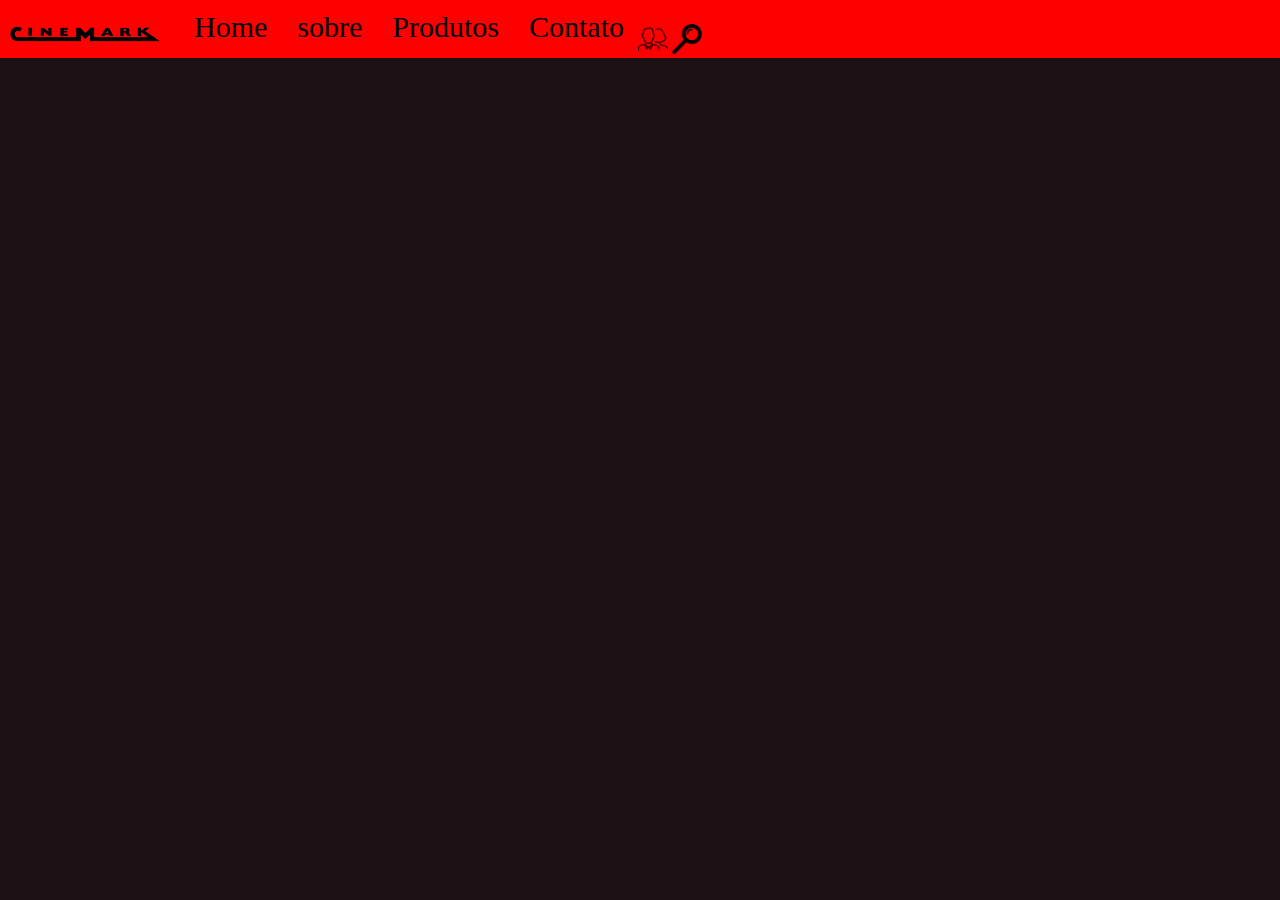
<file: cinemark - Copia/index.html>
<!DOCTYPE html>
<html>
  <head>
    <meta charset="utf-8">
    <title></title>
    <link rel="stylesheet" href="css/estilo.css"/>
  </head>
  <body>
   <header id="head">
     <img id="logo" src="img/cinemark.png"/>

     <ul id="listamenu">
       <li class="limenu">Home</li>
       <li class="limenu">sobre</li>
       <li class="limenu">Produtos</li>
      <li class="limenu">Contato</li>
     </ul>
     <img class="icone" src="img/iconeUsuario.png"/>
     <img class="icone" src="img/iconePesquisa.png"/>

   </header>
 </body>
 </html>
</file>
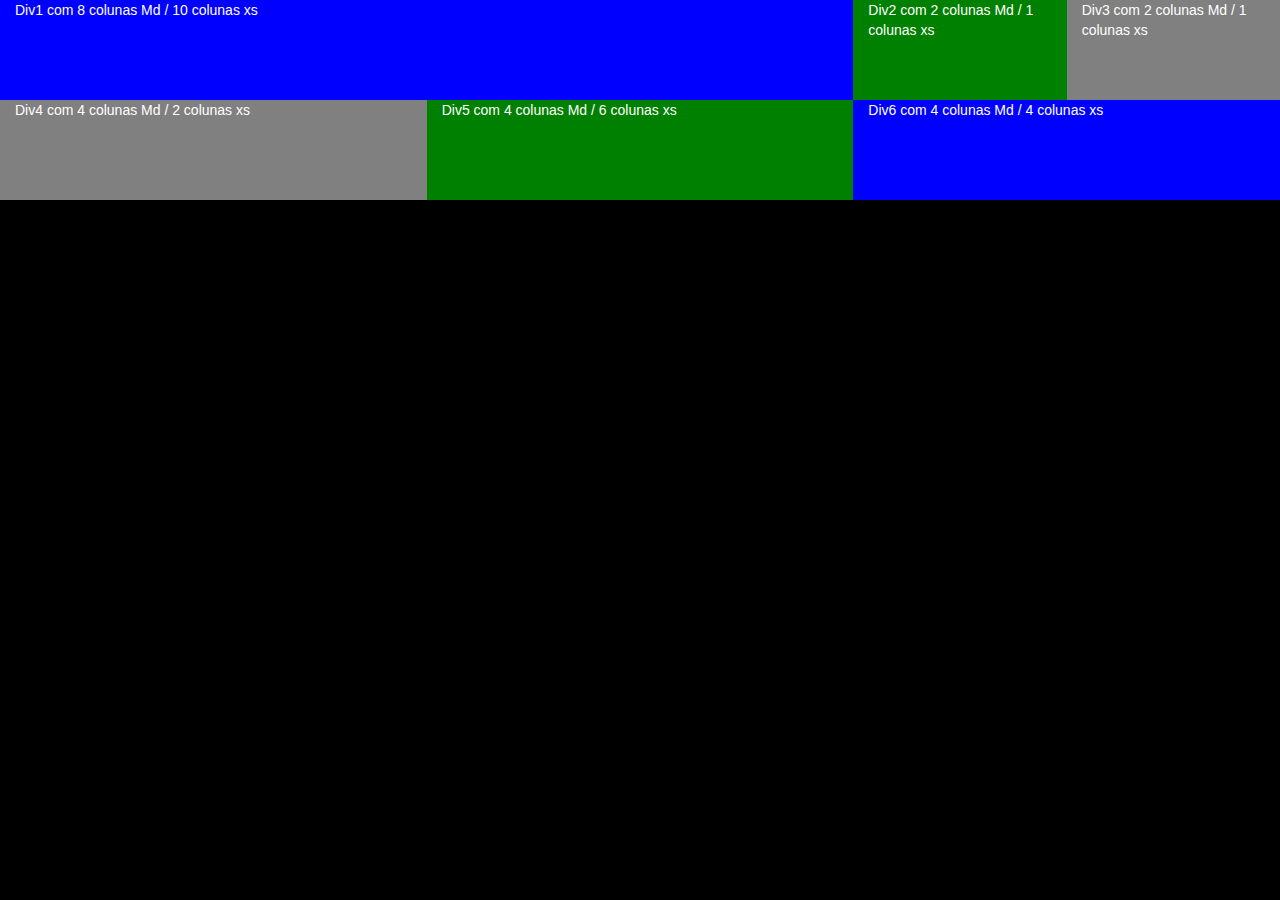
<file: ProjetoHTML/index.html>
<!DOCTYPE html>
<html>
  <head>
    <meta charset="utf-8">
    <title>Aula 3 Bootstrap</title>
    <link rel="stylesheet" href="css/bootstrap.css">
    <link rel="stylesheet" href="css/bootstrap-theme.css">
    <link rel="stylesheet" href="css/estilo.css">
  </head>
  <body>
      <div class="container-fluid">
        <div class="row"><!-- Linha -->
          <!-- col == coluna -->
          <div class="col-sm-8 col-xs-10 Div1">Div1 com 8 colunas Md / 10 colunas xs </div>
          <div class="col-sm-2 col-xs-1 Div2">Div2 com 2 colunas Md / 1 colunas xs</div>
          <div class="col-sm-2 col-xs-1 Div3">Div3 com 2 colunas Md / 1 colunas xs</div>
        </div>
        <div class="row"><!-- Linha -->
          <!-- col == coluna -->
          <div class="col-sm-4 col-xs-2 Div3">Div4 com 4 colunas Md / 2 colunas xs</div>
          <div class="col-sm-4 col-xs-6 Div2">Div5 com 4 colunas Md / 6 colunas xs</div>
          <div class="col-sm-4 col-xs-4 Div1">Div6 com 4 colunas Md / 4 colunas xs</div>
        </div>
      </div>
  </body>
</html>
</file>
<file: cinemark - Copia/css/estilo.css>
@charset "UTF-8";
*{
  margin:0;
  padding:0;

}
Header{
  background-color: #FF0000;
}
#logo{
  width:150px;
  margin:10px;
}
.icone{
width: 30px;
position: 30px;
}
body{
  background-color: #1D1014;
}
#listamenu{
  list-style: none;
  display:inline-table;
}
.limenu{
  float:left;
  background-color: none;
  padding:10px;
  margin-left: 10px;
  font-size:30px;

}
</file>
<file: ProjetoHTML/css/estilo.css>
Body{
  background-color: black;
  
}
div{
  background-color: yellow;
  color:white;
  height: 100px;
}
.Div1{
  background-color:blue;
}
.Div2{
  background-color:green;
}
.Div3{
  background-color:gray;
}
</file>
